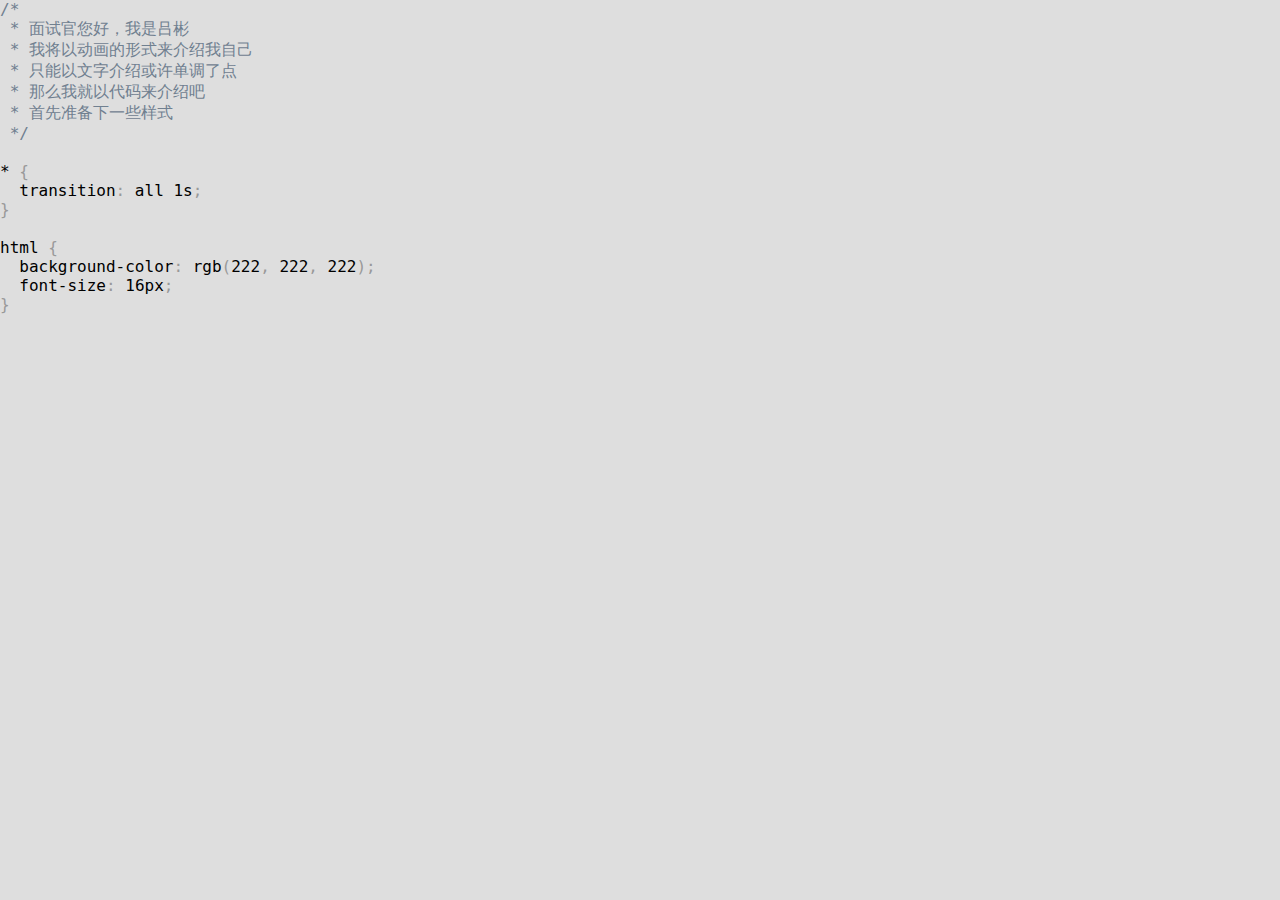
<file: index.html>
<!DOCTYPE html>
<html>

<head>
	<meta charset="utf-8" />
	<meta http-equiv="X-UA-Compatible" content="IE=edge">
	<title>Page Title</title>
	<meta name="viewport" content="width=device-width, initial-scale=1">
	<link rel="stylesheet" href="./vendor/prism/prism.css">
	<link rel="stylesheet" href="./css/default.css">
	<style id="styleTag"></style>
</head>

<body>
	<pre id="code"></pre>

	<script src="./vendor/prism/prism.js"></script>
	<script src="./js/main.js"></script>
</body>

</html>
</file>
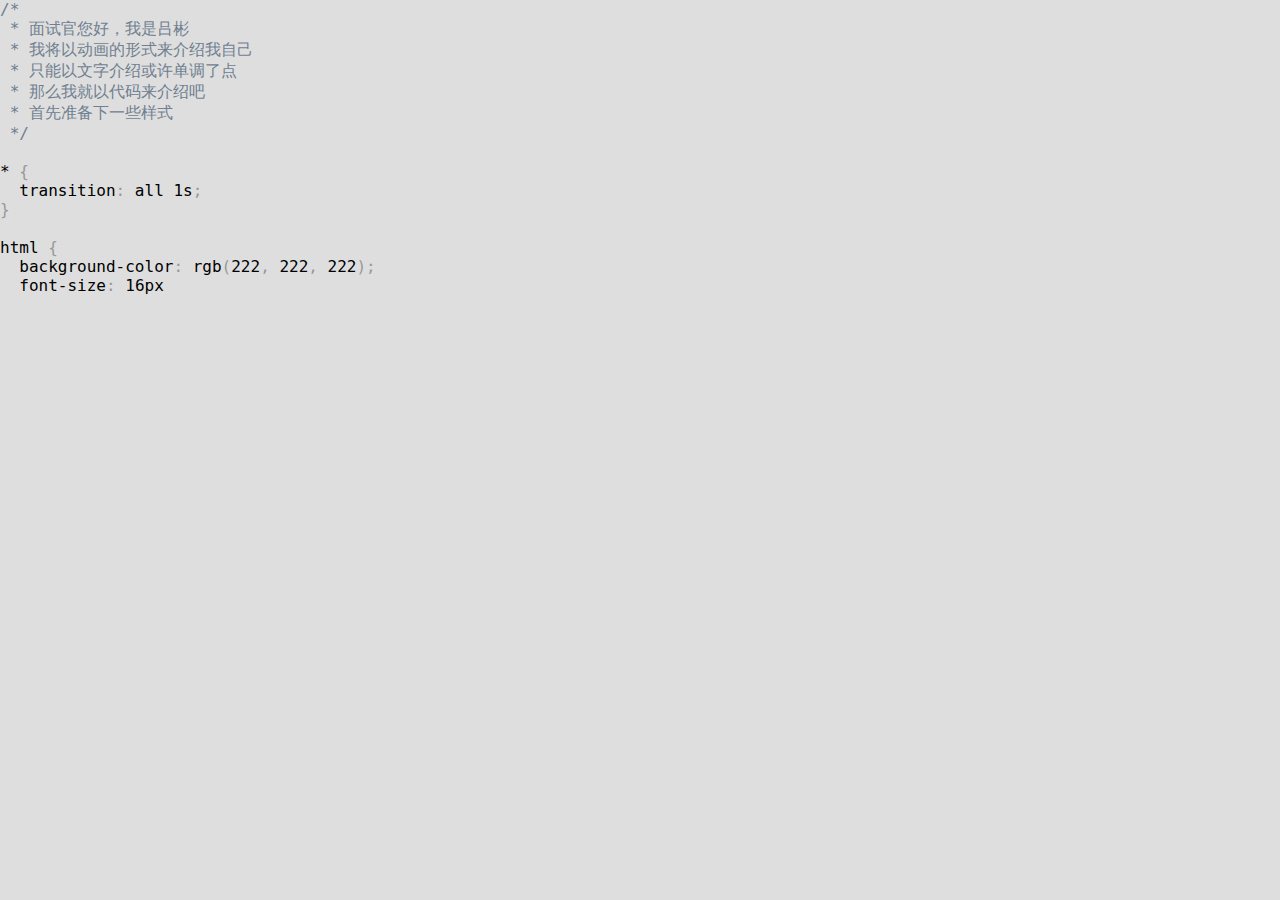
<file: animation-resume/index.html>
<!DOCTYPE html>
<html>

<head>
	<meta charset="utf-8" />
	<meta http-equiv="X-UA-Compatible" content="IE=edge">
	<title>Page Title</title>
	<meta name="viewport" content="width=device-width, initial-scale=1">
	<link rel="stylesheet" href="./vendor/prism/prism.css">
	<link rel="stylesheet" href="./css/default.css">
	<style id="styleTag"></style>
</head>

<body>
	<pre id="code"></pre>

	<script src="./vendor/jquery/jquery.min.js"></script>
	<script src="./vendor/prism/prism.js"></script>
	<script src="./vendor/showdown/showdown.min.js"></script>
	<script src="./js/main.js"></script>
</body>

</html>
</file>
<file: vendor/prism/prism.css>
/* PrismJS 1.15.0
https://prismjs.com/download.html#themes=prism&languages=markup+css+clike+javascript */
/**
 * prism.js default theme for JavaScript, CSS and HTML
 * Based on dabblet (http://dabblet.com)
 * @author Lea Verou
 */

code[class*="language-"],
pre[class*="language-"] {
	color: black;
	background: none;
	text-shadow: 0 1px white;
	font-family: Consolas, Monaco, 'Andale Mono', 'Ubuntu Mono', monospace;
	text-align: left;
	white-space: pre;
	word-spacing: normal;
	word-break: normal;
	word-wrap: normal;
	line-height: 1.5;

	-moz-tab-size: 4;
	-o-tab-size: 4;
	tab-size: 4;

	-webkit-hyphens: none;
	-moz-hyphens: none;
	-ms-hyphens: none;
	hyphens: none;
}

pre[class*="language-"]::-moz-selection, pre[class*="language-"] ::-moz-selection,
code[class*="language-"]::-moz-selection, code[class*="language-"] ::-moz-selection {
	text-shadow: none;
	background: #b3d4fc;
}

pre[class*="language-"]::selection, pre[class*="language-"] ::selection,
code[class*="language-"]::selection, code[class*="language-"] ::selection {
	text-shadow: none;
	background: #b3d4fc;
}

@media print {
	code[class*="language-"],
	pre[class*="language-"] {
		text-shadow: none;
	}
}

/* Code blocks */
pre[class*="language-"] {
	padding: 1em;
	margin: .5em 0;
	overflow: auto;
}

:not(pre) > code[class*="language-"],
pre[class*="language-"] {
	background: #f5f2f0;
}

/* Inline code */
:not(pre) > code[class*="language-"] {
	padding: .1em;
	border-radius: .3em;
	white-space: normal;
}

.token.comment,
.token.prolog,
.token.doctype,
.token.cdata {
	color: slategray;
}

.token.punctuation {
	color: #999;
}

.namespace {
	opacity: .7;
}

.token.property,
.token.tag,
.token.boolean,
.token.number,
.token.constant,
.token.symbol,
.token.deleted {
	color: #905;
}

.token.selector,
.token.attr-name,
.token.string,
.token.char,
.token.builtin,
.token.inserted {
	color: #690;
}

.token.operator,
.token.entity,
.token.url,
.language-css .token.string,
.style .token.string {
	color: #9a6e3a;
	background: hsla(0, 0%, 100%, .5);
}

.token.atrule,
.token.attr-value,
.token.keyword {
	color: #07a;
}

.token.function,
.token.class-name {
	color: #DD4A68;
}

.token.regex,
.token.important,
.token.variable {
	color: #e90;
}

.token.important,
.token.bold {
	font-weight: bold;
}
.token.italic {
	font-style: italic;
}

.token.entity {
	cursor: help;
}
</file>
<file: css/default.css>
* {
  margin: 0;
  padding: 0;
  box-sizing: border-box;
}

.token.selector {
  color: black;
}

.token.property {
  color: black;
}

.token.function {
  color: black;
}

#code {
  height: 100vh;
  overflow: hidden;
}
</file>
<file: animation-resume/vendor/prism/prism.css>
/* PrismJS 1.15.0
https://prismjs.com/download.html#themes=prism&languages=markup+css+clike+javascript */
/**
 * prism.js default theme for JavaScript, CSS and HTML
 * Based on dabblet (http://dabblet.com)
 * @author Lea Verou
 */

code[class*="language-"],
pre[class*="language-"] {
	color: black;
	background: none;
	text-shadow: 0 1px white;
	font-family: Consolas, Monaco, 'Andale Mono', 'Ubuntu Mono', monospace;
	text-align: left;
	white-space: pre;
	word-spacing: normal;
	word-break: normal;
	word-wrap: normal;
	line-height: 1.5;

	-moz-tab-size: 4;
	-o-tab-size: 4;
	tab-size: 4;

	-webkit-hyphens: none;
	-moz-hyphens: none;
	-ms-hyphens: none;
	hyphens: none;
}

pre[class*="language-"]::-moz-selection, pre[class*="language-"] ::-moz-selection,
code[class*="language-"]::-moz-selection, code[class*="language-"] ::-moz-selection {
	text-shadow: none;
	background: #b3d4fc;
}

pre[class*="language-"]::selection, pre[class*="language-"] ::selection,
code[class*="language-"]::selection, code[class*="language-"] ::selection {
	text-shadow: none;
	background: #b3d4fc;
}

@media print {
	code[class*="language-"],
	pre[class*="language-"] {
		text-shadow: none;
	}
}

/* Code blocks */
pre[class*="language-"] {
	padding: 1em;
	margin: .5em 0;
	overflow: auto;
}

:not(pre) > code[class*="language-"],
pre[class*="language-"] {
	background: #f5f2f0;
}

/* Inline code */
:not(pre) > code[class*="language-"] {
	padding: .1em;
	border-radius: .3em;
	white-space: normal;
}

.token.comment,
.token.prolog,
.token.doctype,
.token.cdata {
	color: slategray;
}

.token.punctuation {
	color: #999;
}

.namespace {
	opacity: .7;
}

.token.property,
.token.tag,
.token.boolean,
.token.number,
.token.constant,
.token.symbol,
.token.deleted {
	color: #905;
}

.token.selector,
.token.attr-name,
.token.string,
.token.char,
.token.builtin,
.token.inserted {
	color: #690;
}

.token.operator,
.token.entity,
.token.url,
.language-css .token.string,
.style .token.string {
	color: #9a6e3a;
	background: hsla(0, 0%, 100%, .5);
}

.token.atrule,
.token.attr-value,
.token.keyword {
	color: #07a;
}

.token.function,
.token.class-name {
	color: #DD4A68;
}

.token.regex,
.token.important,
.token.variable {
	color: #e90;
}

.token.important,
.token.bold {
	font-weight: bold;
}
.token.italic {
	font-style: italic;
}

.token.entity {
	cursor: help;
}
</file>
<file: animation-resume/css/default.css>
* {
  margin: 0;
  padding: 0;
  box-sizing: border-box;
}

.token.selector {
  color: black;
}

.token.property {
  color: black;
}

.token.function {
  color: black;
}

#code {
  height: 100vh;
  overflow: hidden;
}

#paper>pre {
  padding: 16px;
}
</file>
